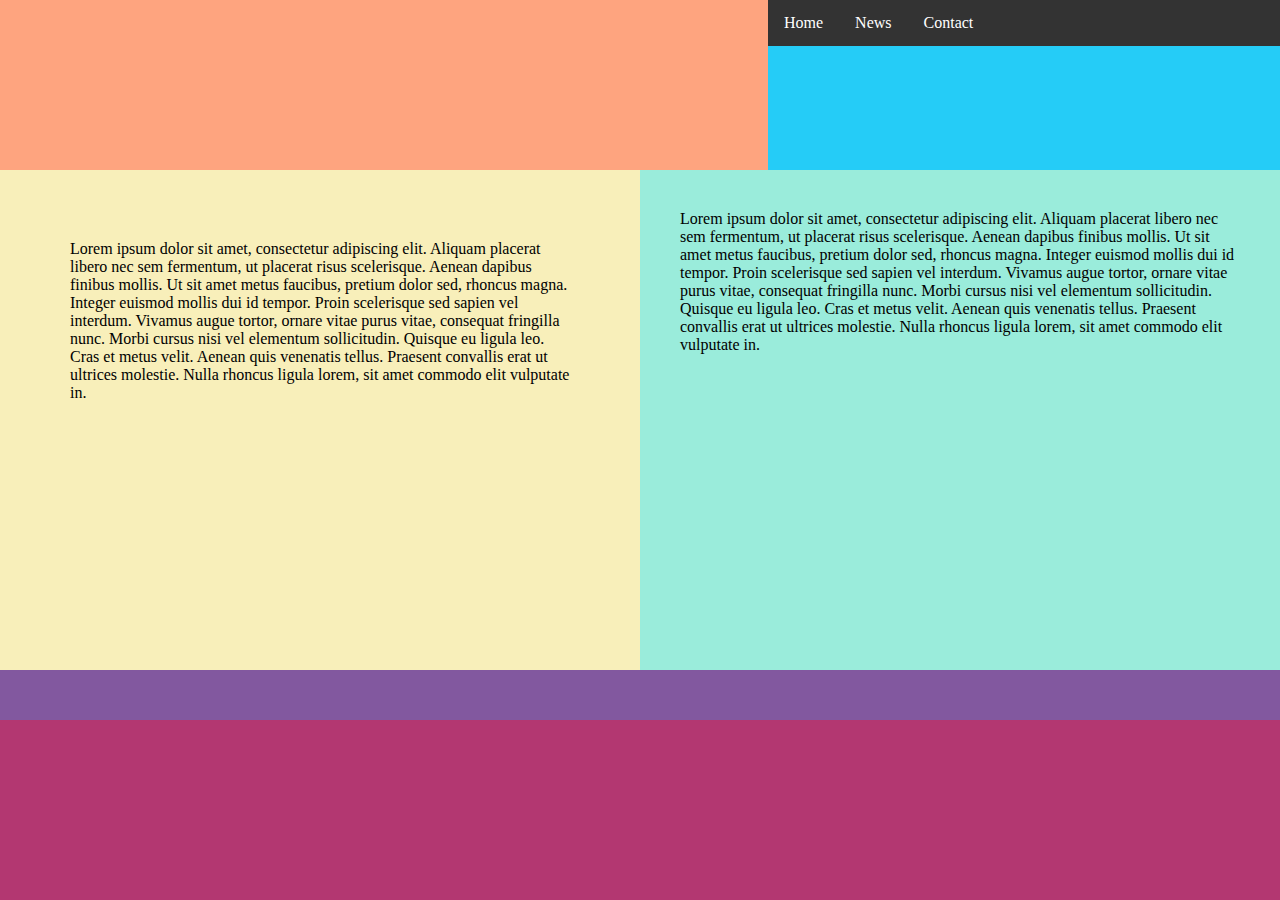
<file: semantico.html>
<!DOCTYPE html>
<html>
<head>
	<meta charset="utf-8">
	<meta name="viewport" content="width=device-width, initial-scale=1">
	<title>Maquetación en HTML5</title>
	<link rel="stylesheet" type="text/css" href="css/estilo2.css">
</head>
<body>

<main>

<header></header>
<nav>

<ul>
 <li ><a href="#home">Home</a></li>
 <li ><a href="#news">News</a></li>
 <li><a href="#contact">Contact</a></li>
 
</ul>



</nav>
<section>
	<article id="izquierda">
		<p>Lorem ipsum dolor sit amet, consectetur adipiscing elit. Aliquam placerat libero nec sem fermentum, ut placerat risus scelerisque. Aenean dapibus finibus mollis. Ut sit amet metus faucibus, pretium dolor sed, rhoncus magna. Integer euismod mollis dui id tempor. Proin scelerisque sed sapien vel interdum. Vivamus augue tortor, ornare vitae purus vitae, consequat fringilla nunc. Morbi cursus nisi vel elementum sollicitudin. Quisque eu ligula leo. Cras et metus velit. Aenean quis venenatis tellus. Praesent convallis erat ut ultrices molestie. Nulla rhoncus ligula lorem, sit amet commodo elit vulputate in.</p> </article>

	<article id="derecha">
<p>Lorem ipsum dolor sit amet, consectetur adipiscing elit. Aliquam placerat libero nec sem fermentum, ut placerat risus scelerisque. Aenean dapibus finibus mollis. Ut sit amet metus faucibus, pretium dolor sed, rhoncus magna. Integer euismod mollis dui id tempor. Proin scelerisque sed sapien vel interdum. Vivamus augue tortor, ornare vitae purus vitae, consequat fringilla nunc. Morbi cursus nisi vel elementum sollicitudin. Quisque eu ligula leo. Cras et metus velit. Aenean quis venenatis tellus. Praesent convallis erat ut ultrices molestie. Nulla rhoncus ligula lorem, sit amet commodo elit vulputate in.
</p>
	</article>
</section>
<footer></footer>
</main>


</body>
</html>
</file>
<file: css/estilo2.css>
*{
	margin:0;
	padding: 0;
	box-sizing: border-box;

}

body{

background-color: #B33771;
}

main{
width: 1280px;
height: 720px;
background-color: #82589F;
margin-left: auto;
margin-right: auto;

}


header{
width:60% ;
height:170px ;
background-color: #FEA47F;
float: left;
}

nav{
width:40% ;
height:170px ;
background-color: #25CCF7;
float: right;
}


section{
width:100% ;
height:500px ;
background-color:#182C61;
}


footer{
width:100% ;
height:50px ;
background-color:#FC427B;
}


#izquierda{
width:50% ;
height:500px ;
background-color:#F8EFBA;
float: left;
padding: 70px;
}


#derecha{
width:50% ;
height:500px ;
background-color:#9AECDB;
float: left;
padding: 40px;
}


 ul  {
  list-style-type: none;
  margin: 0;
  padding: 0;
  overflow: hidden;
  background-color: #333;
}

li {
   float: left;
}

li a {
  display: block;
  color: white;
  text-align: center;
  padding: 14px 16px;
  text-decoration: none;
}

li a:hover:not(.active) {
  background-color: #111;
}

.active {
  background-color: #4CAF50;
}
</file>
